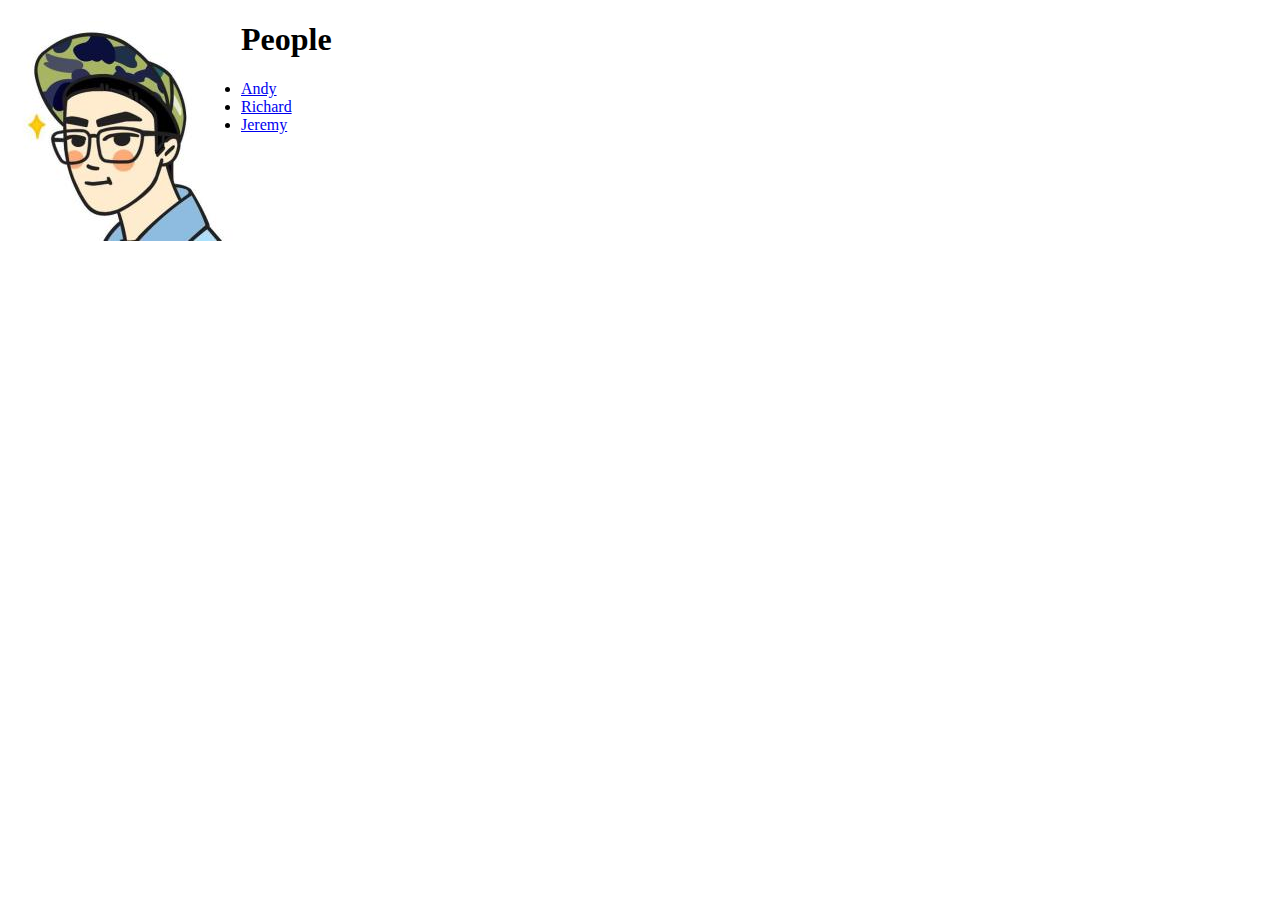
<file: Ajax/WebContent/html/index.html>
<!DOCTYPE html>
<html xmlns="http://www.w3.org/1999/xhtml" xml:lang="en" lang="en" >
<head>
	<meta http-equiv="content-type" content="text/html; charset=UTF-8">
	<title>People at Clearleft</title>
	<style type="text/css">
	@import url("clearleft.css");
	</style>
	<script type="text/javascript">
		
		window.onload = function(){
			var aNodes = document.getElementsByTagName("a");
			
			for( var i=0; i<aNodes.length; i++ ){
				aNodes[i].onclick = function(){
					
					var request = new XMLHttpRequest();
					var method = "GET";
					var url = this.href;
					
					request.open(method, url);
					request.send(null);
					
					request.onreadystatechange = function(){
						if( request.readyState == 4 ){
							if( request.status == 200 || request.status ==304 ){
								document.getElementById("details").innerHTML = request.responseText;
							}
						}
					}
					
					return false;
				}
			}
		}
		
	</script>
</head>
<body>
	<img src="logo.jpg">
		<h1>People</h1>
		<ul>
			<li><a href="files/andy.html">Andy</a></li>
			<li><a href="files/richard.html">Richard</a></li>
			<li><a href="files/jeremy.html">Jeremy</a></li>
		</ul>
	<div id="details"></div>
</body>
</html>
</file>
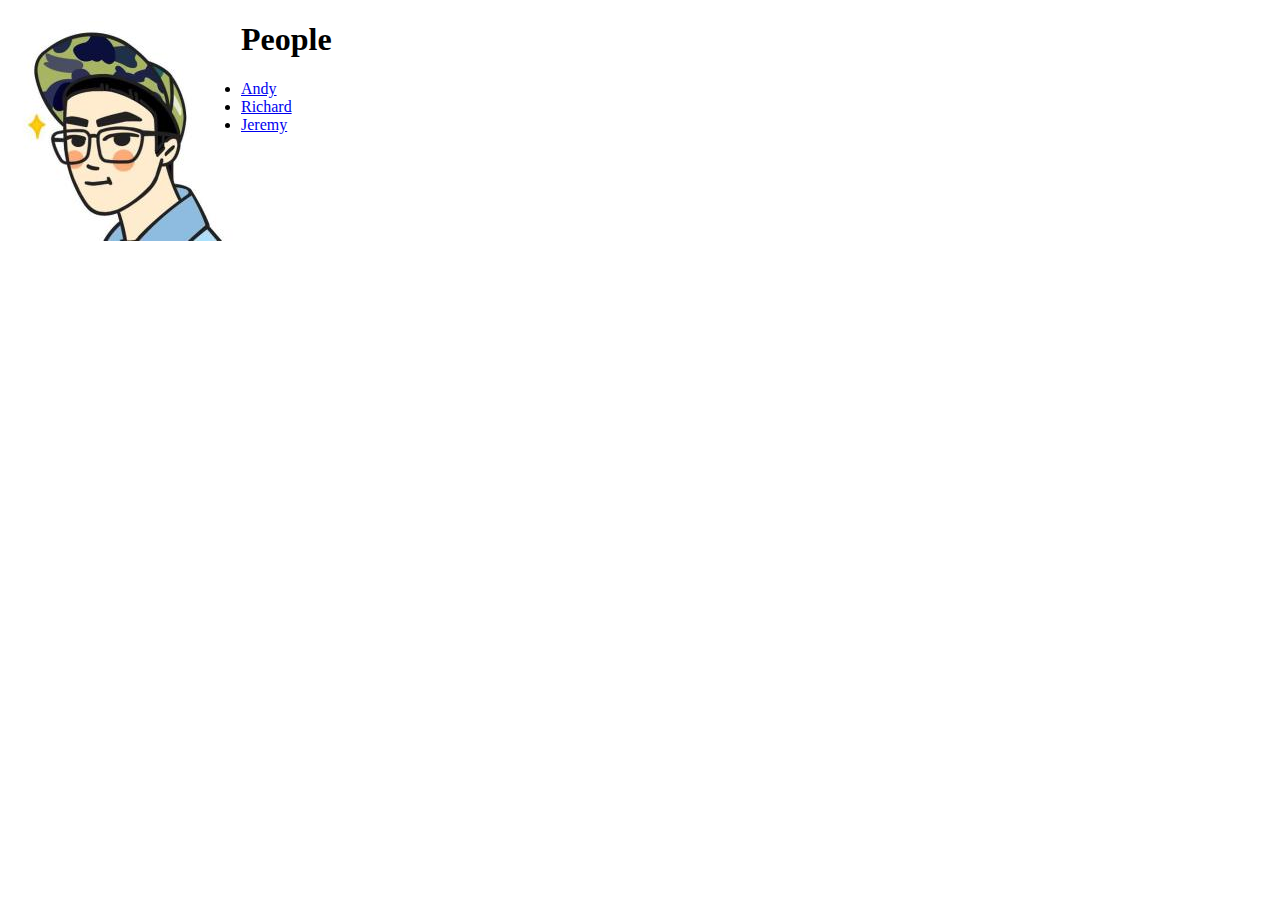
<file: Ajax/WebContent/html2/index.html>
<!DOCTYPE html>
<html xmlns="http://www.w3.org/1999/xhtml" xml:lang="en" lang="en" >
<head>
	<meta http-equiv="content-type" content="text/html; charset=UTF-8">
	<title>People at Clearleft</title>
	<style type="text/css">
	@import url("clearleft.css");
	</style>
	<script type="text/javascript" src="../script/jquery-1.7.2.js"></script>
	<script type="text/javascript">
		$(function(){
			$("a").click(function(){
				//使用load方法处理Ajax  通过get、post两种方式
				var url = this.href + " h2 a";	
				var args = {"time": new Date()};//url之后加时间戳，去掉缓存
				//任何一个html 节点都可以使用load 方法来加载Ajax,结果将直接插入html节点中。
				$("#details").load(url, args);
				return false;
			});
		});
	</script>
</head>
<body>
	<img src="logo.jpg">
	<h1>People</h1>
	<ul>
		<li><a href="files/andy.html">Andy</a></li>
		<li><a href="files/richard.html">Richard</a></li>
		<li><a href="files/jeremy.html">Jeremy</a></li>
	</ul>
	<div id="details"></div>
</body>
</html>
</file>
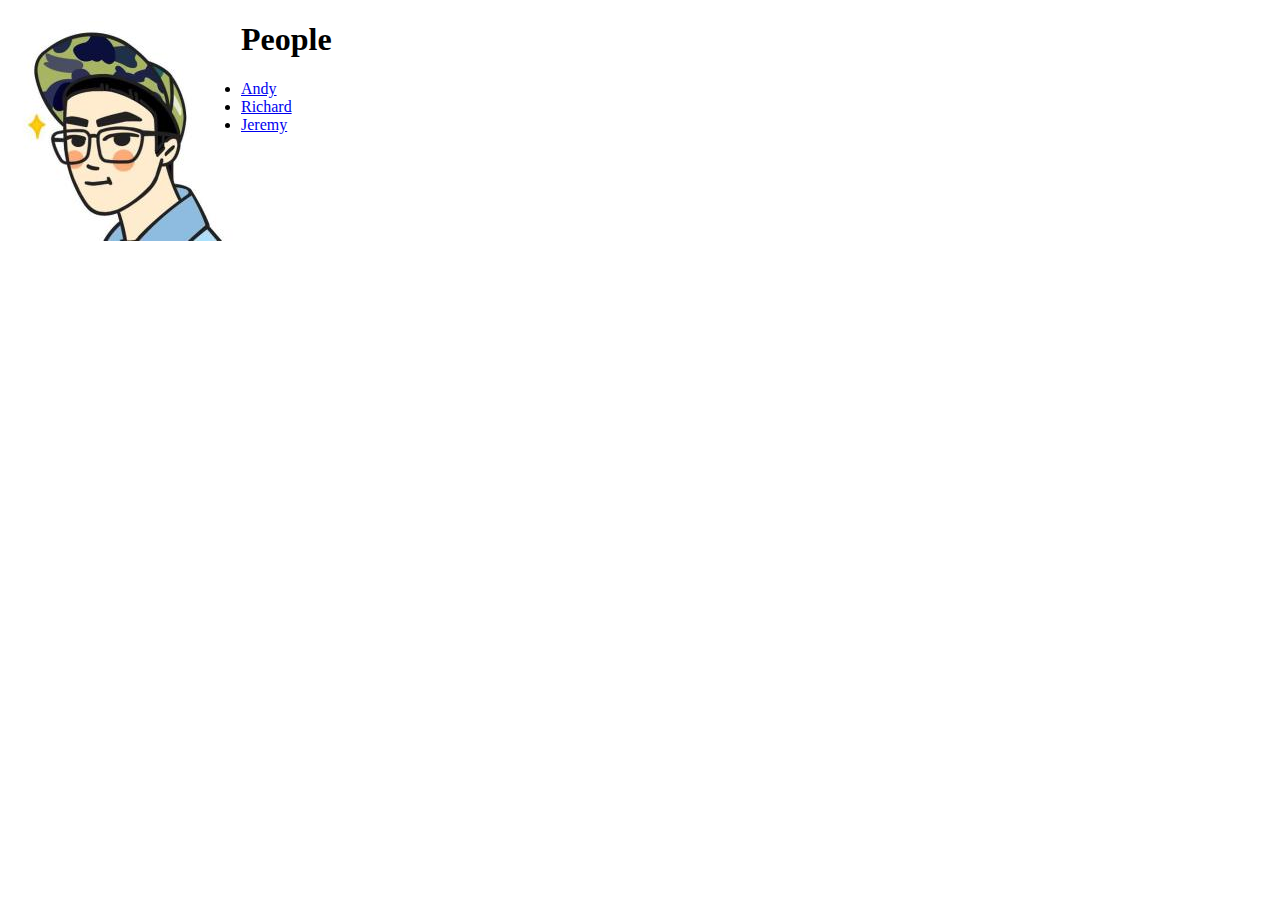
<file: Ajax/WebContent/json/index.html>
<!DOCTYPE html>
<html xmlns="http://www.w3.org/1999/xhtml" xml:lang="en" lang="en" >
<head>
	<meta http-equiv="content-type" content="text/html; charset=UTF-8">
	<title>People at Clearleft</title>
	<style type="text/css">
	@import url("clearleft.css");
	</style>
	<script type="text/javascript">
		
		window.onload = function(){
			var aNodes = document.getElementsByTagName("a");
			
			for( var i=0; i<aNodes.length; i++ ){
				aNodes[i].onclick = function(){
					
					var request = new XMLHttpRequest();
					var method = "GET";
					var url = this.href;
					
					request.open(method, url);
					request.send(null);
					
					request.onreadystatechange = function(){
						if( request.readyState == 4 ){
							if( request.status == 200 || request.status ==304 ){
								/* document.getElementById("details").innerHTML = request.responseText; */
								//1、结果为XML格式，所以需要使用responseXML 来获取
								var result = request.responseText;
								var object = eval("(" + result + ")");//把json字符串转换为json对象
								
								//2、结果不能直接使用，必须先创建对应的节点，再把节点加入到#details 中
								//目标格式为：
								/* 
								<h2><a href="mailto:andy@clearleft.com">Andy Budd</a></h2>
								<a href="http://andybudd.com/">http://andybudd.com/</a>
								*/
								var name = object.person.name;
								var website = object.person.website;
								var email = object.person.email;
								
								/* alert(name);
								alert(website);
								alert(email); */
								
								/* 
								XML DOM createTextNode() 可创建文本节点。此方法可返回 Text 对象。
								createElement() 和 createTextNode() - 创建元素节点和文本节点
								*/
								var aNode = document.createElement("a");	//创建一个节点
								aNode.appendChild(document.createTextNode(name));//给节点添加文本节点
								aNode.href = "mailto:" + email;
								
								var h2Node = document.createElement("h2");
								h2Node.appendChild(aNode);
								
								var aNode2 = document.createElement("a");
								aNode2.appendChild(document.createTextNode(website));
								aNode2.href = website;
								
								var detailsNode = document.getElementById("details");
								detailsNode.innerHTML = "";
								detailsNode.appendChild(h2Node);
								detailsNode.appendChild(aNode2);
							}
						}
					}
					return false;
				}
			}
		}
	</script>
</head>
<body>
	<img src="logo.jpg">
		<h1>People</h1>
		<ul>
			<li><a href="files/andy.js">Andy</a></li>
			<li><a href="files/richard.js">Richard</a></li>
			<li><a href="files/jeremy.js">Jeremy</a></li>
		</ul>
	<div id="details"></div>
</body>
</html>
</file>
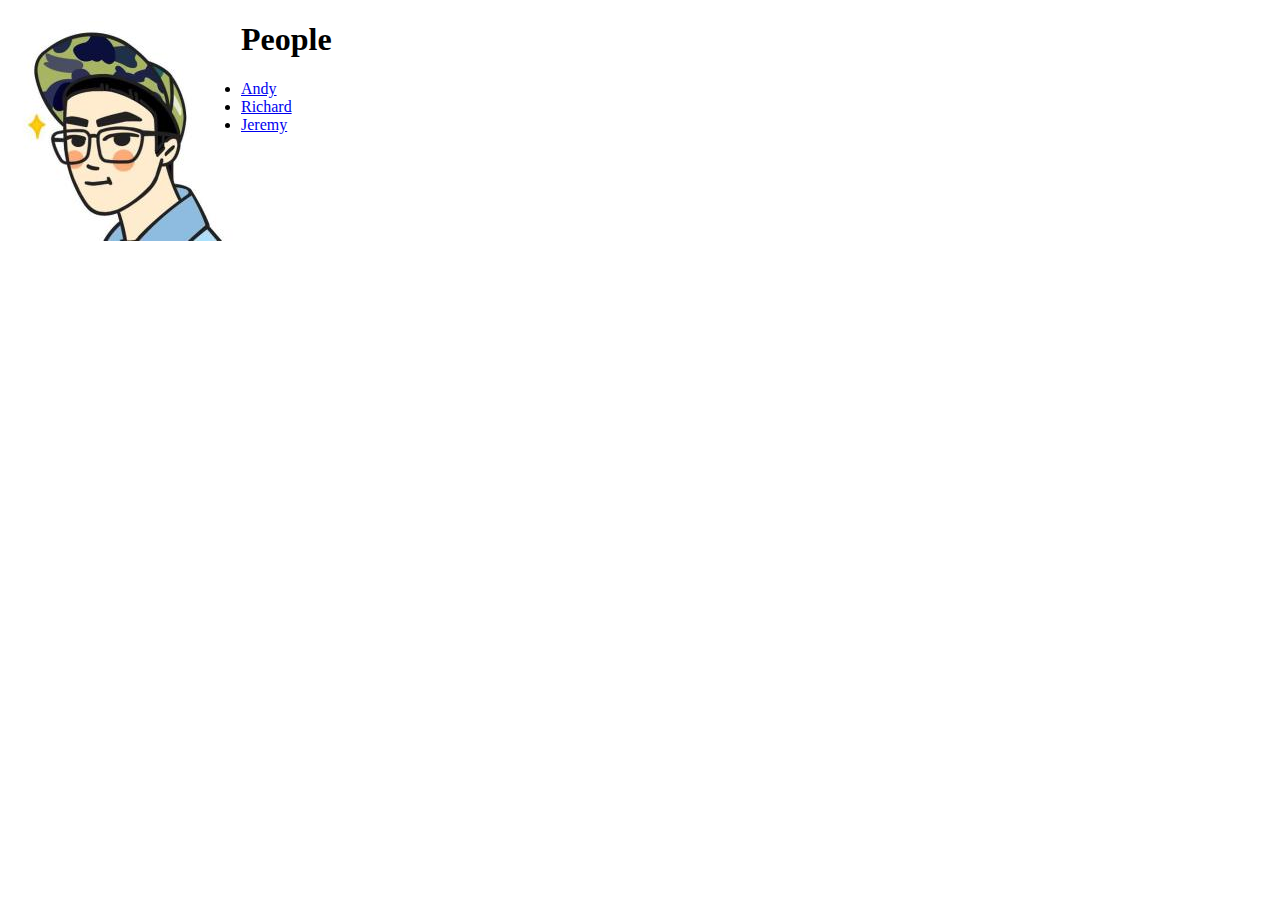
<file: Ajax/WebContent/json2/index.html>
<!DOCTYPE html>
<html xmlns="http://www.w3.org/1999/xhtml" xml:lang="en" lang="en" >
<head>
	<meta http-equiv="content-type" content="text/html; charset=UTF-8">
	<title>People at Clearleft</title>
	<style type="text/css">
	@import url("clearleft.css");
	</style>
	<script type="text/javascript" src="../script/jquery-1.7.2.js"></script>
	<script type="text/javascript">
		$(function(){
			$("a").click(function(){
				//使用getJSON方式处理Ajax
				var url = this.href;	
				var args = {"time": new Date()};//url之后加时间戳，去掉缓存
				
				//url:
				//args: JSON格式
				//function: 回调函数：当响应结束时，回调函数被触发，相应结果在data中
				/* 
					下面两种方式均可，getJSON或get,JSON
				*/
				/* $.getJSON(url, args, function(data){
					var name = data.person.name;
					var email = data.person.email;
					var website = data.person.website;
					
					$("#details").empty()
								 .append("<h2><a href='mailto:" + email + "'>" + name + "</a></h2>")
								 .append("<a href='" + website + "'>" + website + "</a>");
				}); */
				$.get(url, args, function(data){
					var name = data.person.name;
					var email = data.person.email;
					var website = data.person.website;
					
					$("#details").empty()
								 .append("<h2><a href='mailto:" + email + "'>" + name + "</a></h2>")
								 .append("<a href='" + website + "'>" + website + "</a>");
				}, "JSON");
				
				return false;
			});
		});
	</script>
</head>
<body>
	<img src="logo.jpg">
		<h1>People</h1>
		<ul>
			<li><a href="files/andy.js">Andy</a></li>
			<li><a href="files/richard.js">Richard</a></li>
			<li><a href="files/jeremy.js">Jeremy</a></li>
		</ul>
	<div id="details"></div>
</body>
</html>
</file>
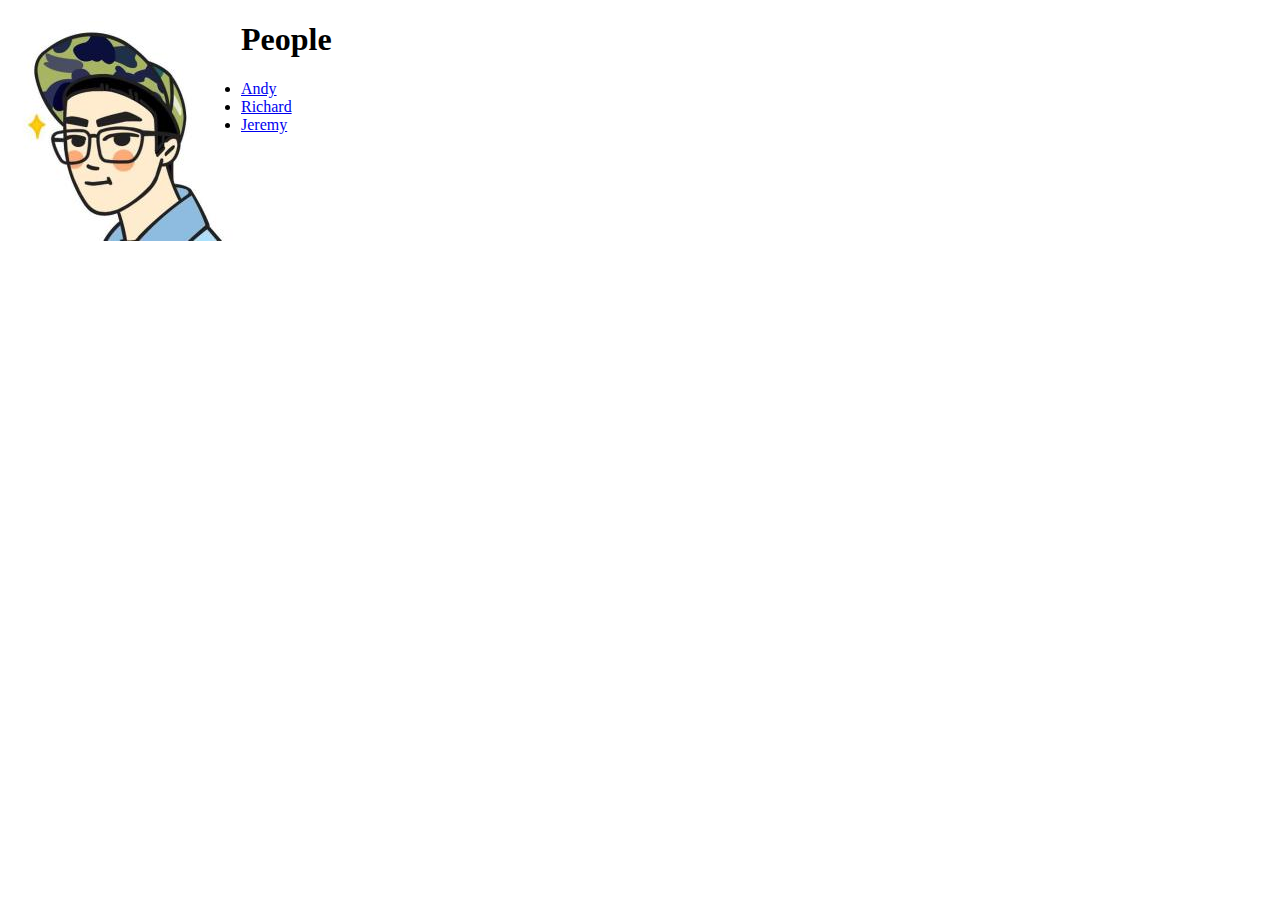
<file: Ajax/WebContent/xml/index.html>
<!DOCTYPE html>
<html xmlns="http://www.w3.org/1999/xhtml" xml:lang="en" lang="en" >
<head>
	<meta http-equiv="content-type" content="text/html; charset=UTF-8">
	<title>People at Clearleft</title>
	<style type="text/css">
	@import url("clearleft.css");
	</style>
	<script type="text/javascript">
		
		window.onload = function(){
			var aNodes = document.getElementsByTagName("a");
			
			for( var i=0; i<aNodes.length; i++ ){
				aNodes[i].onclick = function(){
					
					var request = new XMLHttpRequest();
					var method = "GET";
					var url = this.href;
					
					request.open(method, url);
					request.send(null);
					
					request.onreadystatechange = function(){
						if( request.readyState == 4 ){
							if( request.status == 200 || request.status ==304 ){
								/* document.getElementById("details").innerHTML = request.responseText; */
								//1、结果为XML格式，所以需要使用responseXML 来获取
								var result = request.responseXML;
								//2、结果不能直接使用，必须先创建对应的节点，再把节点加入到#details 中
								//目标格式为：
								/* 
								<h2><a href="mailto:andy@clearleft.com">Andy Budd</a></h2>
								<a href="http://andybudd.com/">http://andybudd.com/</a>
								*/
								var name = result.getElementsByTagName("name")[0].firstChild.nodeValue;
								var website = result.getElementsByTagName("website")[0].firstChild.nodeValue;
								var email = result.getElementsByTagName("email")[0].firstChild.nodeValue;
								
								/* alert(name);
								alert(website);
								alert(email); */
								
								/* 
								XML DOM createTextNode() 可创建文本节点。此方法可返回 Text 对象。
								createElement() 和 createTextNode() - 创建元素节点和文本节点
								*/
								var aNode = document.createElement("a");	//创建一个节点
								aNode.appendChild(document.createTextNode(name));//给节点添加文本节点
								aNode.href = "mailto:" + email;
								
								var h2Node = document.createElement("h2");
								h2Node.appendChild(aNode);
								
								var aNode2 = document.createElement("a");
								aNode2.appendChild(document.createTextNode(website));
								aNode2.href = website;
								
								var detailsNode = document.getElementById("details");
								detailsNode.innerHTML = "";
								detailsNode.appendChild(h2Node);
								detailsNode.appendChild(aNode2);
								
							}
						}
					}
					
					return false;
				}
			}
		}
		
	</script>
</head>
<body>
	<img src="logo.jpg">
		<h1>People</h1>
		<ul>
			<li><a href="files/andy.xml">Andy</a></li>
			<li><a href="files/richard.xml">Richard</a></li>
			<li><a href="files/jeremy.xml">Jeremy</a></li>
		</ul>
	<div id="details"></div>
</body>
</html>
</file>
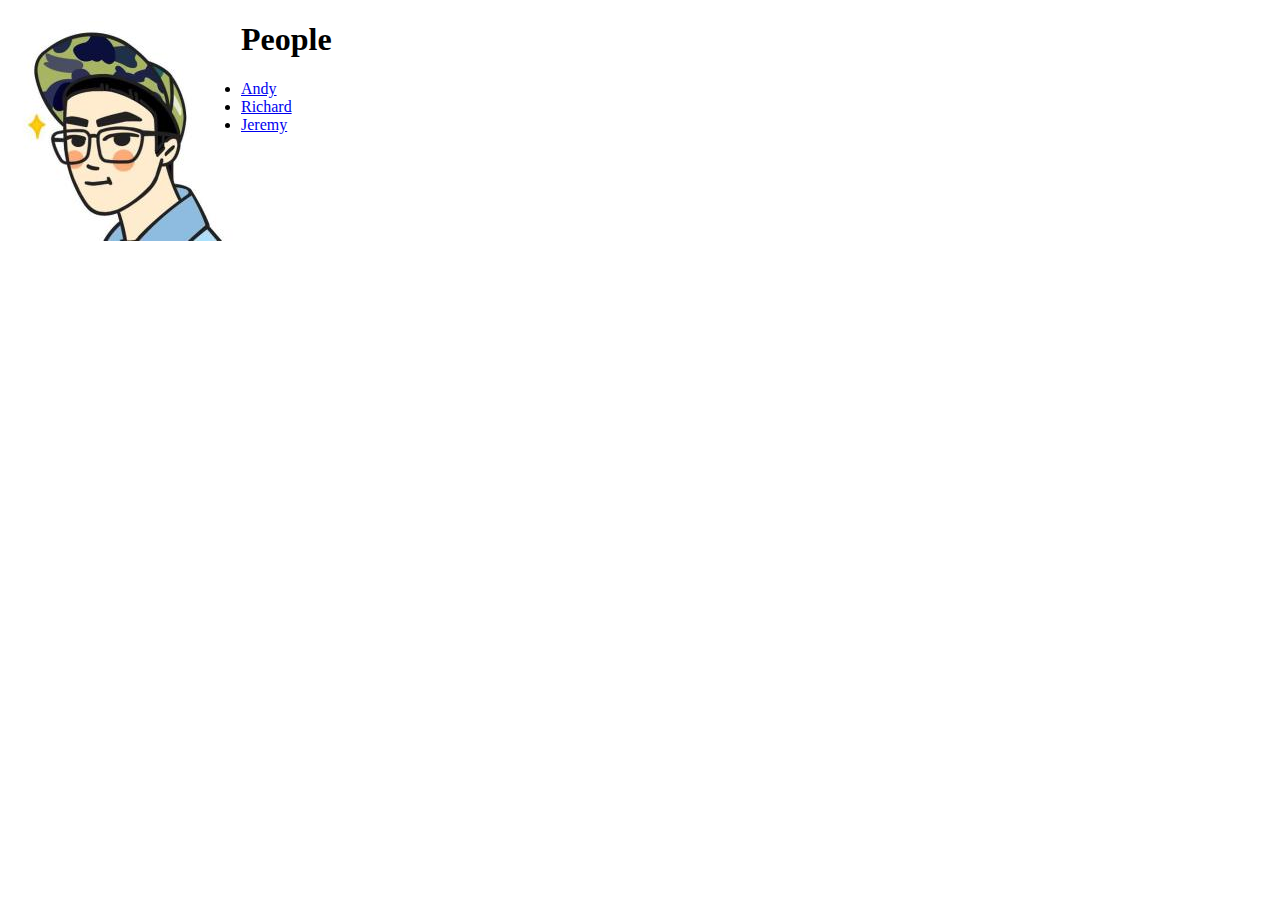
<file: Ajax/WebContent/xml2/index.html>
<!DOCTYPE html>
<html xmlns="http://www.w3.org/1999/xhtml" xml:lang="en" lang="en" >
<head>
	<meta http-equiv="content-type" content="text/html; charset=UTF-8">
	<title>People at Clearleft</title>
	<style type="text/css">
	@import url("clearleft.css");
	</style>
	<script type="text/javascript" src="../script/jquery-1.7.2.js"></script>
	<script type="text/javascript">
		$(function(){
			$("a").click(function(){
				//使用post方法处理Ajax
				var url = this.href;	
				var args = {"time": new Date()};//url之后加时间戳，去掉缓存
				
				//url:
				//args: JSON格式
				//function: 回调函数：当响应结束时，回调函数被触发，相应结果在data中
				$.post(url, args, function(data){
					var name = $(data).find("name").text();
					var email = $(data).find("email").text();
					var website = $(data).find("website").text();
					
					$("#details").empty()
								 .append("<h2><a href='mailto:" + email + "'>" + name + "</a></h2>")
								 .append("<a href='" + website + "'>" + website + "</a>");
				});
				
				return false;
			});
		});
	</script>
</head>
<body>
	<img src="logo.jpg">
		<h1>People</h1>
		<ul>
			<li><a href="files/andy.xml">Andy</a></li>
			<li><a href="files/richard.xml">Richard</a></li>
			<li><a href="files/jeremy.xml">Jeremy</a></li>
		</ul>
	<div id="details"></div>
</body>
</html>
</file>
